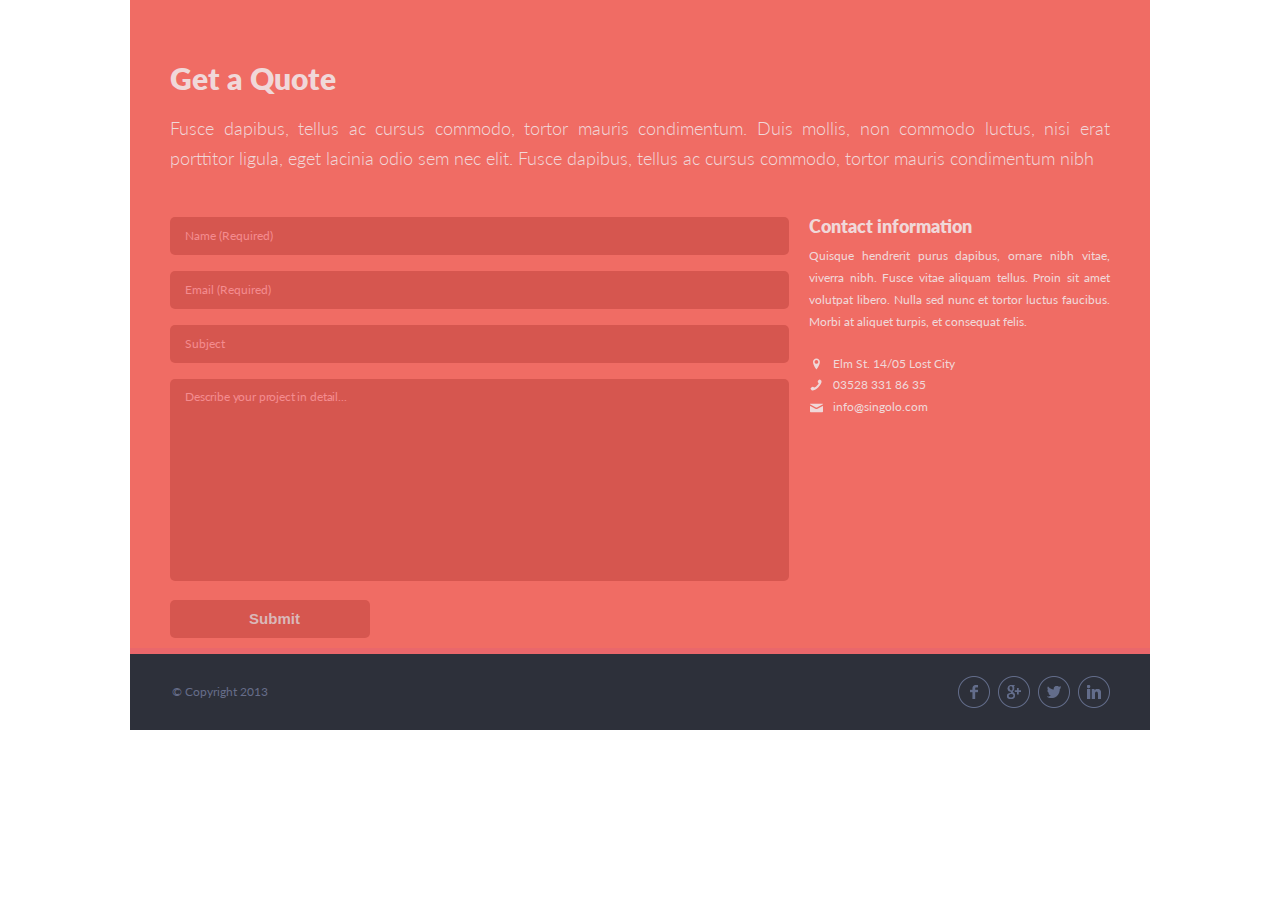
<file: singolo3.html>
<!DOCTYPE html>
<html lang="en">

<head>
  <meta charset="utf-8">
  <meta http-equiv="X-UA-Compatible" content="IE=edge">
  <title>Singolo Task</title>
  <meta name="viewport" content="width=device-width, initial-scale=1">
  <link rel="stylesheet" href="singolo3.css">
  <link rel="stylesheet" href="lato-font.css">
</head>

<body>

  <section class="contacts">
    <div class="container">
      <h2 class="contacts-title">Get a Quote</h2>
      <p class="contacts-description">Fusce dapibus, tellus ac cursus commodo, tortor mauris condimentum. Duis mollis,
        non commodo luctus, nisi erat porttitor ligula, eget lacinia odio sem nec elit. Fusce dapibus, tellus ac cursus
        commodo, tortor mauris condimentum nibh</p>
      <div class="wrapper">
        <form action="#" method="get">
          <input type="text" name="contact-name" placeholder="Name (Required)" required>
          <input type="email" name="contact-email" placeholder="Email (Required)" required>
          <input type="text" name="subject" placeholder="Subject">
          <textarea name="description" cols="30" rows="12" placeholder="Describe your project in detail..."></textarea>
          <input class="contacts-button" type="submit" value="Submit">
        </form>
        <div class="contact-information">
          <h1 class="contact-information-title">
            Contact information
          </h1>
          <p>Quisque hendrerit purus dapibus, ornare nibh vitae, viverra nibh.
            Fusce vitae aliquam tellus. Proin sit amet volutpat libero. Nulla sed nunc et tortor luctus faucibus. Morbi
            at
            aliquet turpis, et consequat felis. </p>
          <div class="communication">
            <p class="contact location">Elm St. 14/05 Lost City</p>
            <p class="contact phone"><a href="tel:035283318635" class="comminication-link">03528 331 86 35</a></p>
            <p class="contact email"><a href="mailto:info@singolo.com" class="comminication-link">info@singolo.com</a></p>
          </div>
        </div>
      </div>
    </div>
  </section>

  <footer class="footer">
    <div class="container">
      <div class="footer-content">
        <p class="copyright"> &#169; Copyright 2013</p>
        <div class="social-link">
          <a class="link-facebook" href="#"></a>
          <a class="link-google" href="#"></a>
          <a class="link-twitter" href="#"></a>
          <a class="link-linkedin" href="#"></a>
        </div>
      </div>
    </div>
  </footer>

</body>

</html>
</file>
<file: singolo3.css>
body {
  width: 1020px;
  margin: 0 auto;

  font-size: 12px;
  font-family: "Lato", "Arial", sans-serif;
  color: #797f97;
}

* {
  box-sizing: border-box;
}

h1,
h2,
h3,
h4,
h5,
h6 {
  margin: 0;
}

p {
  margin: 0 0 10px;
}

.container {
  width: 940px;
  margin: 0 auto;
}

.contacts {
  padding-top: 60px;

  background-color: #f06c64;
  border-bottom: 6px solid #ea676b;
}

.contacts-title {
  margin-bottom: 17px;

  font-weight: 900;
  font-size: 30px;
  color: #f0d8d9;
}

.contacts-description {
  font-weight: 300;
  font-size: 18px;
  line-height: 30px;
  text-align: justify;
  color: #f0d8d9;
}

input,
textarea {
  width: 619px;
  height: 38px;
  margin-bottom: 16px;
  padding-bottom: 3px;
  padding-left: 15px;

  color: #f0d8d9;

  background-color: #d6564f;
  border: none;
  border-radius: 5px;
}

textarea {
  height: 202px;
  padding-top: 10px;

  letter-spacing: -0.01rem;

  resize: none;
}


input::placeholder,
textarea::placeholder,
input:last-child::placeholder {
  font-size: 12px;
  font-family: "Lato", "Arial", sans-serif;
  color: #f48c8f;
}

form {
  width: 1000px;
  margin: 34px 0 0 0;
}

.contacts-button {
  display: block;
  width: 200px;
  margin-bottom: 10px;

  font-weight: 600;
  font-size: 15px;
  color: #dab8b9;

  cursor: pointer;

  transition: background-color 0.3s, color 0.3s linear;
}

.contacts-button:hover {
  color: #e2d6d6;

  background-color: #cf4e47;
}

.wrapper {
  display: flex;
  justify-content: space-between;
}

.contact-information {
  margin-top: 32px;
  margin-left: 20px;

  font-size: 12px;
  line-height: 22px;
  text-align: justify;
  color: #f0d8d9;
}

.contact-information-title {
  margin-bottom: 8px;

  font-weight: 900;
  font-size: 18px;
  color: #f0d8d9;
}

.communication {
  margin-top: 20px;
}

.contact {
  position: relative;

  display: block;
  margin: 0;
  margin-left: 24px;
}

.phone {
  margin-top: -1px;
}

.location::before {
  content: url("assets/images/icon/location.svg");
  position: absolute;
  bottom: -2px;
  left: -20px;
}

.phone::before {
  content: url("assets/images/icon/phone.svg");
  position: absolute;
  bottom: -2px;
  left: -23px;
}

.email::before {
  content: url("assets/images/icon/email.svg");
  position: absolute;
  bottom: -2px;
  left: -23px;
}

.comminication-link {
  color: inherit;
  text-decoration: none;

  transition: color 0.3s, text-decoration 0.3s linear;
}

.comminication-link:hover {
  color: #a7a7a7;
  text-decoration: underline;
}

.footer {
  height: 76px;
  padding-top: 22px;

  background-color: #2d303a;
}

.footer-content {
  display: flex;
  justify-content: space-between;
}

.copyright {
  margin-top: 8px;
  margin-left: 2px;

  font-size: 12px;
  color: #666d89;
}

.social-link {
  padding-bottom: 100px;
}

.social-link > a {
  display: inline-block;
  width: 32px;
  height: 32px;
  margin-right: 5px;

  background-repeat: no-repeat;

  transition: transform 0.1s linear;
}

.social-link > a:last-child {
  margin-right: 0;
}

.social-link > a:hover {
  background-color: #42444b;
  border-radius: 50%;
  transform: scale(1.1, 1.1);
}

.social-link > a:active {
  background-color: #34363e;
  transform: scale(1.2, 1.2);
}

.link-facebook {
  background-image: url("assets/images/icon/Facebook.png");
}

.link-google {
  background-image: url("assets/images/icon/Google.png");
}

.link-twitter {
  background-image: url("assets/images/icon/Twitter.png");
}

.link-linkedin {
  background-image: url("assets/images/icon/Linkedin.png");
}
</file>
<file: lato-font.css>
@font-face {
  font-family: 'Lato';
  src: url("assets/fonts/Lato-Black.ttf") format('truetype');
  font-weight: 900;
}

@font-face {
  font-family: 'Lato';
  src: url("assets/fonts/Lato-Bold.ttf") format('truetype');
  font-weight: 700;
}

@font-face {
  font-family: 'Lato';
  src: url("assets/fonts/Lato-Regular.ttf") format('truetype');
  font-weight: 400;
}

@font-face {
  font-family: 'Lato';
  src: url("assets/fonts/Lato-Light.ttf") format('truetype');
  font-weight: 300;
}
</file>
